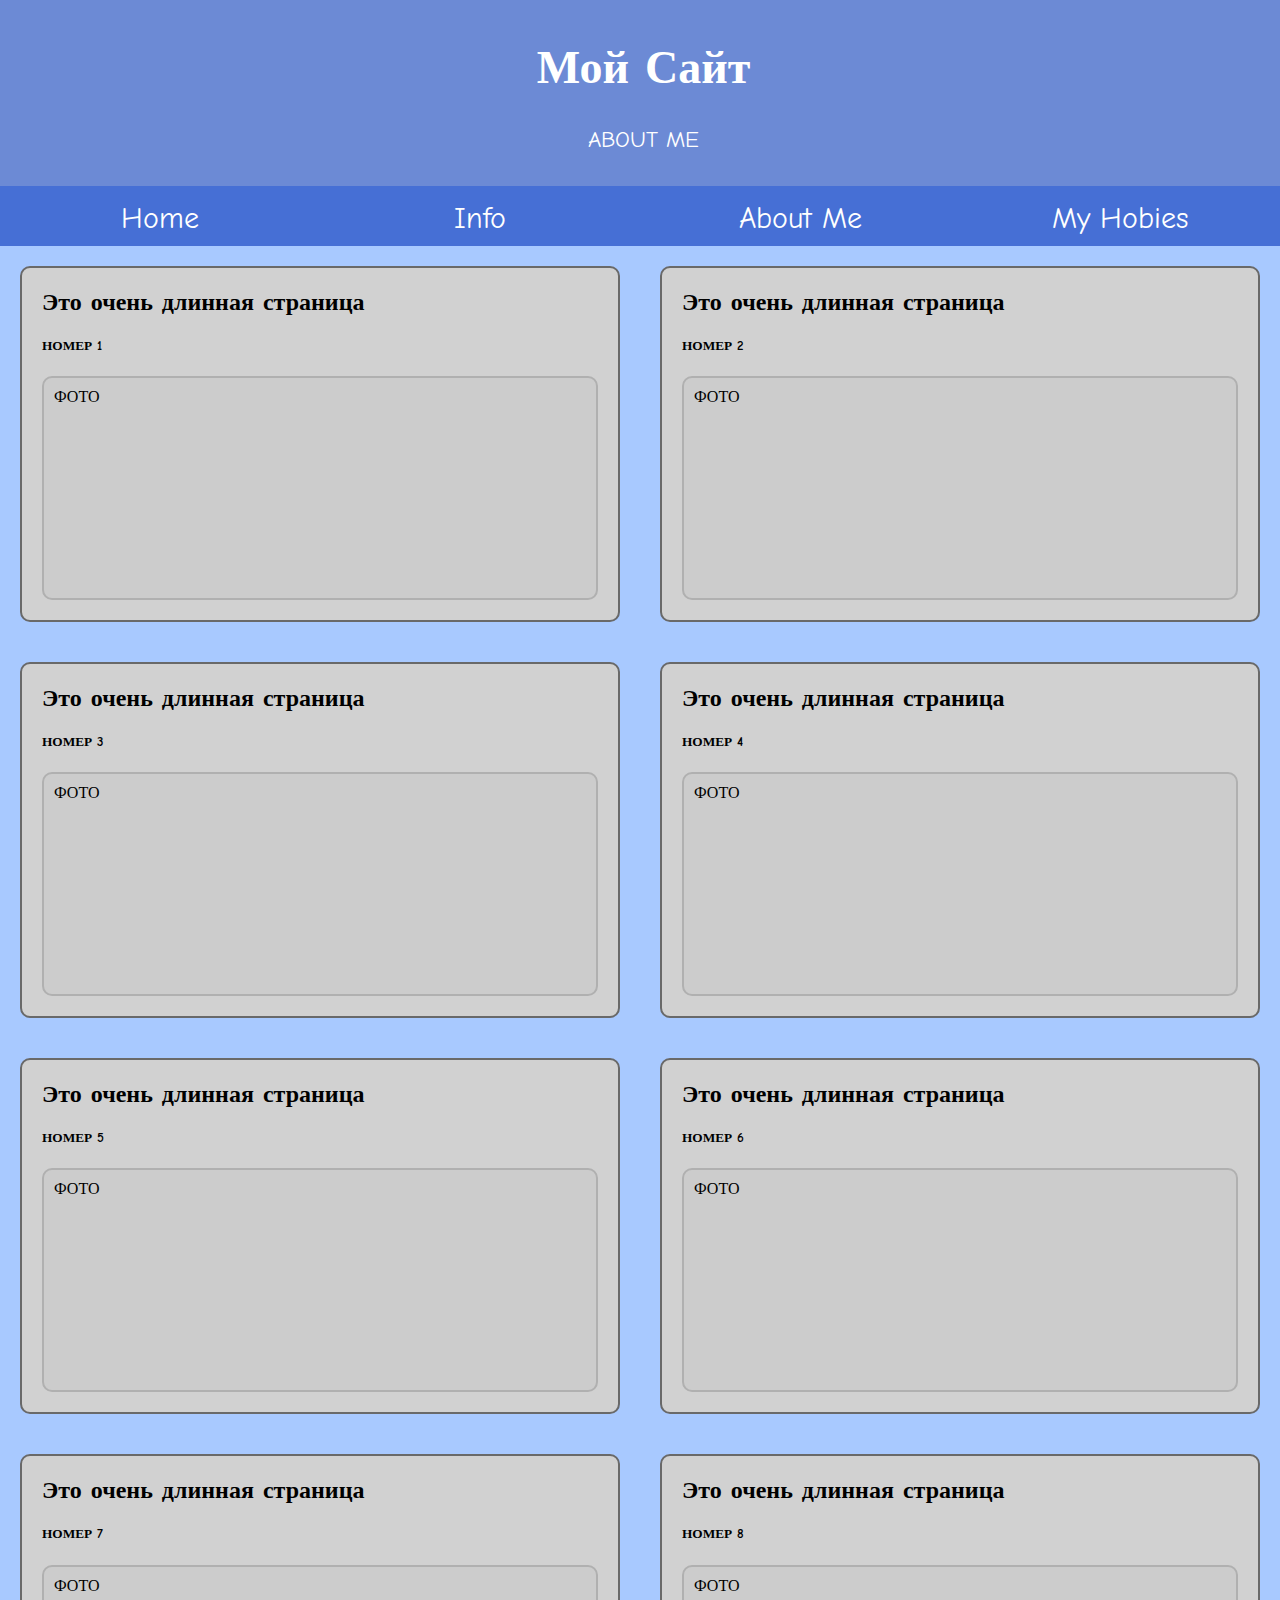
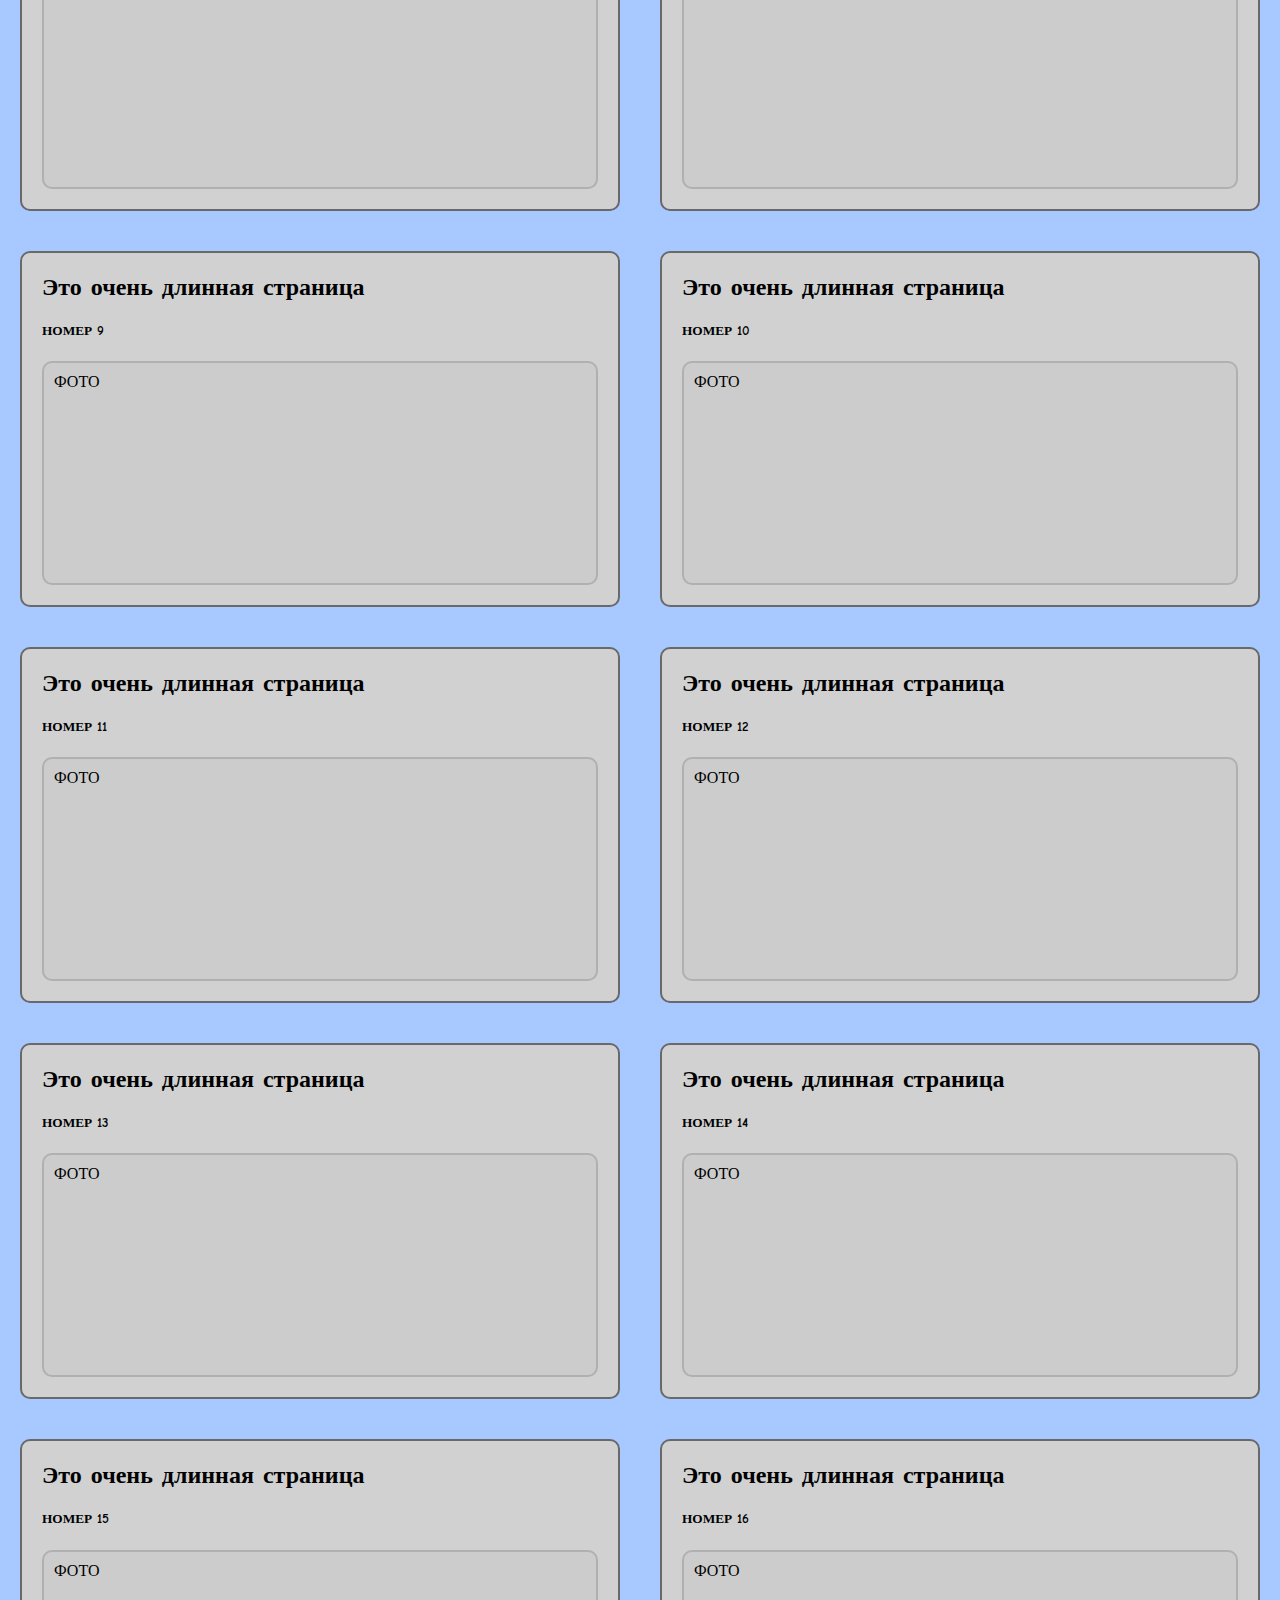
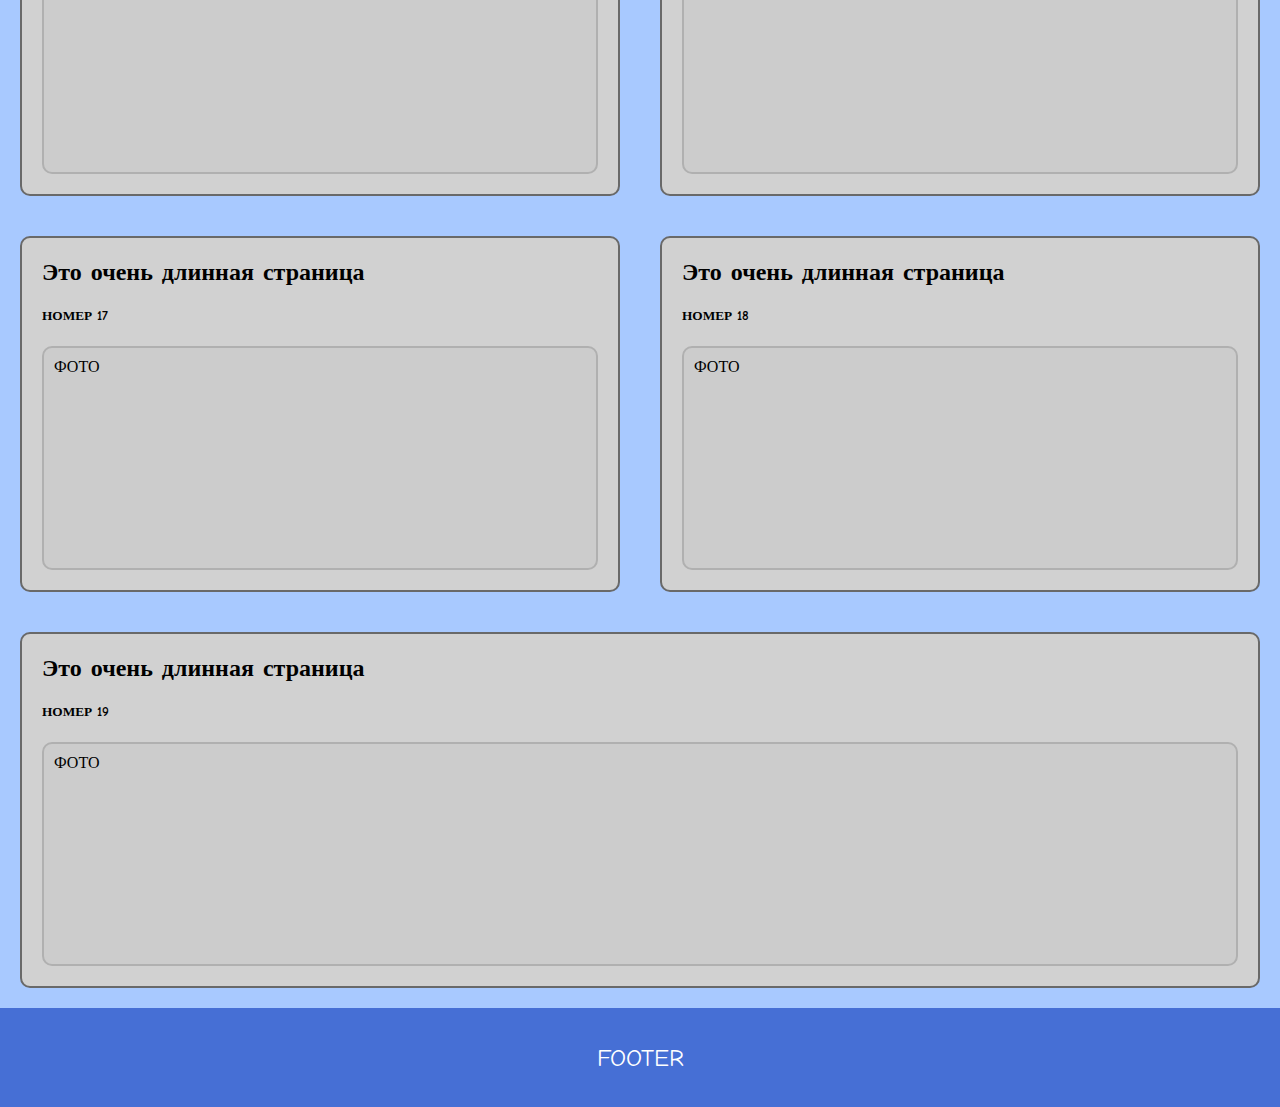
<file: about/index.html>
<!DOCTYPE html>
<html>
<head>
	<meta charset="utf-8">
	<link rel="stylesheet" type="text/css" href="style.css">
	<title>Адаптивный сайт</title>
	<meta name="viewport" content="width=device-width, initial-scale=1">
</head>
<body>
	<header>
		<h1>Мой Сайт</h1>
		<p>
			ABOUT ME
		</p>
	</header>

	<nav>
		<a href="../home/index.html">Home</a>
		<a href="../info/index.html">Info</a>
		<a href="../about/index.html">About Me</a>
		<a href="../hobies/index.html">My Hobies</a>
	</nav>

	<div class="content">
		<div class="left-content contents">
			<h2>Это очень длинная страница</h2>
			<h5>НОМЕР 1</h5>
			<div class="fakeimage">ФОТО</div>
		</div>
		<div class="left-content contents">
			<h2>Это очень длинная страница</h2>
			<h5>НОМЕР 2</h5>
			<div class="fakeimage">ФОТО</div>
		</div>
		<div class="left-content contents">
			<h2>Это очень длинная страница</h2>
			<h5>НОМЕР 3</h5>
			<div class="fakeimage">ФОТО</div>
		</div>
		<div class="left-content contents">
			<h2>Это очень длинная страница</h2>
			<h5>НОМЕР 4</h5>
			<div class="fakeimage">ФОТО</div>
		</div>
		<div class="left-content contents">
			<h2>Это очень длинная страница</h2>
			<h5>НОМЕР 5</h5>
			<div class="fakeimage">ФОТО</div>
		</div>
		<div class="left-content contents">
			<h2>Это очень длинная страница</h2>
			<h5>НОМЕР 6</h5>
			<div class="fakeimage">ФОТО</div>
		</div>
		<div class="left-content contents">
			<h2>Это очень длинная страница</h2>
			<h5>НОМЕР 7</h5>
			<div class="fakeimage">ФОТО</div>
		</div>
		<div class="left-content contents">
			<h2>Это очень длинная страница</h2>
			<h5>НОМЕР 8</h5>
			<div class="fakeimage">ФОТО</div>
		</div>
		<div class="left-content contents">
			<h2>Это очень длинная страница</h2>
			<h5>НОМЕР 9</h5>
			<div class="fakeimage">ФОТО</div>
		</div>
		<div class="left-content contents">
			<h2>Это очень длинная страница</h2>
			<h5>НОМЕР 10</h5>
			<div class="fakeimage">ФОТО</div>
		</div>
		<div class="left-content contents">
			<h2>Это очень длинная страница</h2>
			<h5>НОМЕР 11</h5>
			<div class="fakeimage">ФОТО</div>
		</div>
		<div class="left-content contents">
			<h2>Это очень длинная страница</h2>
			<h5>НОМЕР 12</h5>
			<div class="fakeimage">ФОТО</div>
		</div>
		<div class="left-content contents">
			<h2>Это очень длинная страница</h2>
			<h5>НОМЕР 13</h5>
			<div class="fakeimage">ФОТО</div>
		</div>
		<div class="left-content contents">
			<h2>Это очень длинная страница</h2>
			<h5>НОМЕР 14</h5>
			<div class="fakeimage">ФОТО</div>
		</div>
		<div class="left-content contents">
			<h2>Это очень длинная страница</h2>
			<h5>НОМЕР 15</h5>
			<div class="fakeimage">ФОТО</div>
		</div>
		<div class="left-content contents">
			<h2>Это очень длинная страница</h2>
			<h5>НОМЕР 16</h5>
			<div class="fakeimage">ФОТО</div>
		</div>
		<div class="left-content contents">
			<h2>Это очень длинная страница</h2>
			<h5>НОМЕР 17</h5>
			<div class="fakeimage">ФОТО</div>
		</div>
		<div class="left-content contents">
			<h2>Это очень длинная страница</h2>
			<h5>НОМЕР 18</h5>
			<div class="fakeimage">ФОТО</div>
		</div>
		<div class="left-content contents">
			<h2>Это очень длинная страница</h2>
			<h5>НОМЕР 19</h5>
			<div class="fakeimage">ФОТО</div>
		</div>
	</div>

	<footer>
		<p>FOOTER</p>
	</footer>


</body>
</html>
</file>
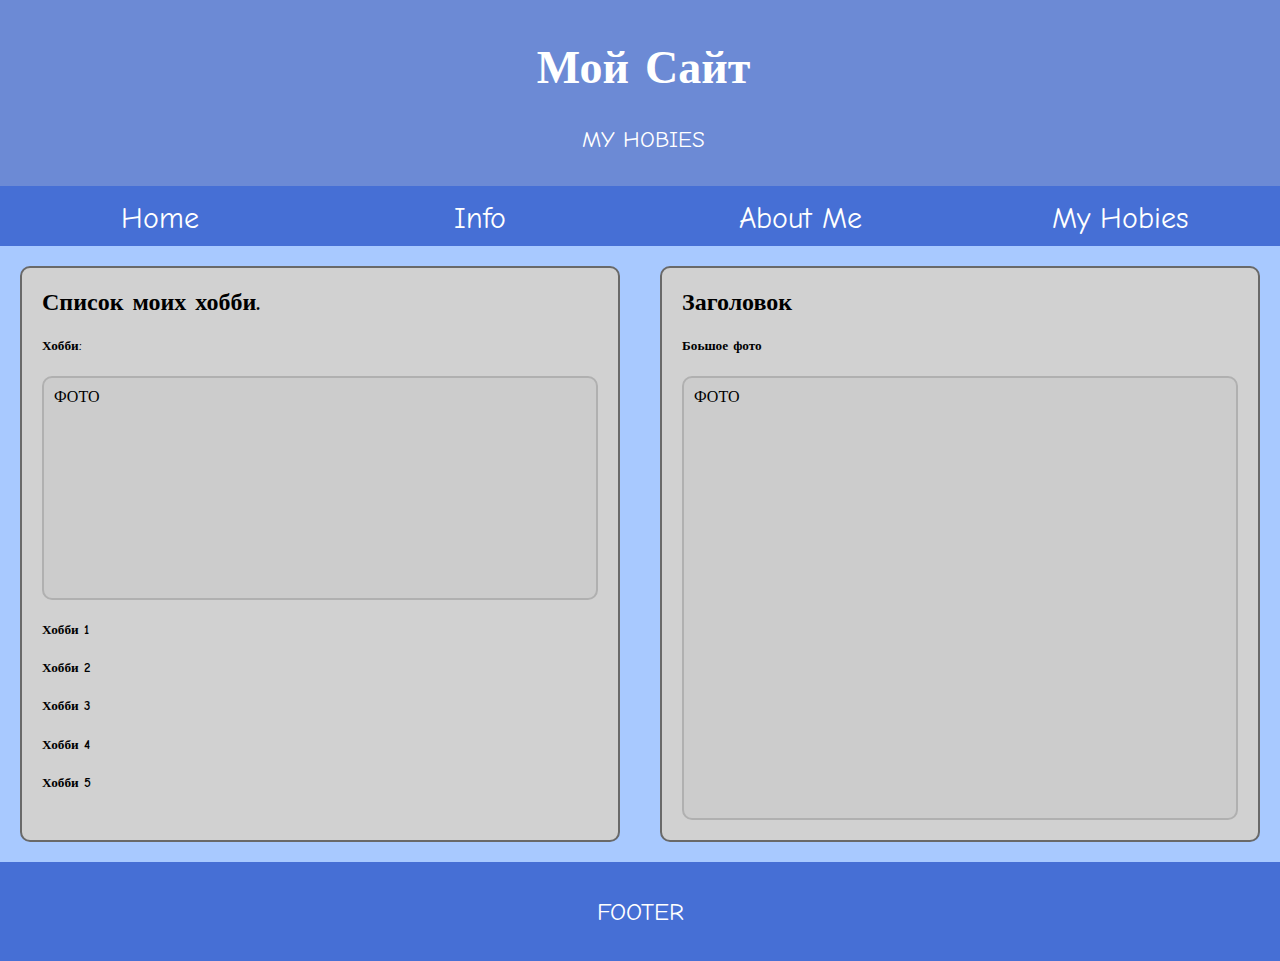
<file: hobies/index.html>
<!DOCTYPE html>
<html>
<head>
	<meta charset="utf-8">
	<link rel="stylesheet" type="text/css" href="style.css">
	<title>Адаптивный сайт</title>
	<meta name="viewport" content="width=device-width, initial-scale=1">
</head>
<body>
	<header>
		<h1>Мой Сайт</h1>
		<p>
			MY HOBIES
		</p>
	</header>

	<nav>
		<a href="../home/index.html">Home</a>
		<a href="../info/index.html">Info</a>
		<a href="../about/index.html">About Me</a>
		<a href="../hobies/index.html">My Hobies</a>
	</nav>

	<div class="content">
		<div class="left-content contents">
			<h2>Список моих хобби.</h2>
			<h5>Хобби:</h5>
			<div class="fakeimage">ФОТО</div>
			<h5>Хобби 1</h5>
			<h5>Хобби 2</h5>
			<h5>Хобби 3</h5>
			<h5>Хобби 4</h5>
			<h5>Хобби 5</h5>
		</div>
		<div class="center-content contents">
			<h2>Заголовок</h2>
			<h5>Боьшое фото</h5>
			<div class="fakeimage" style="height: 420px;">ФОТО</div>
		</div>
	</div>

	<footer>
		<p>FOOTER</p>
	</footer>


</body>
</html>
</file>
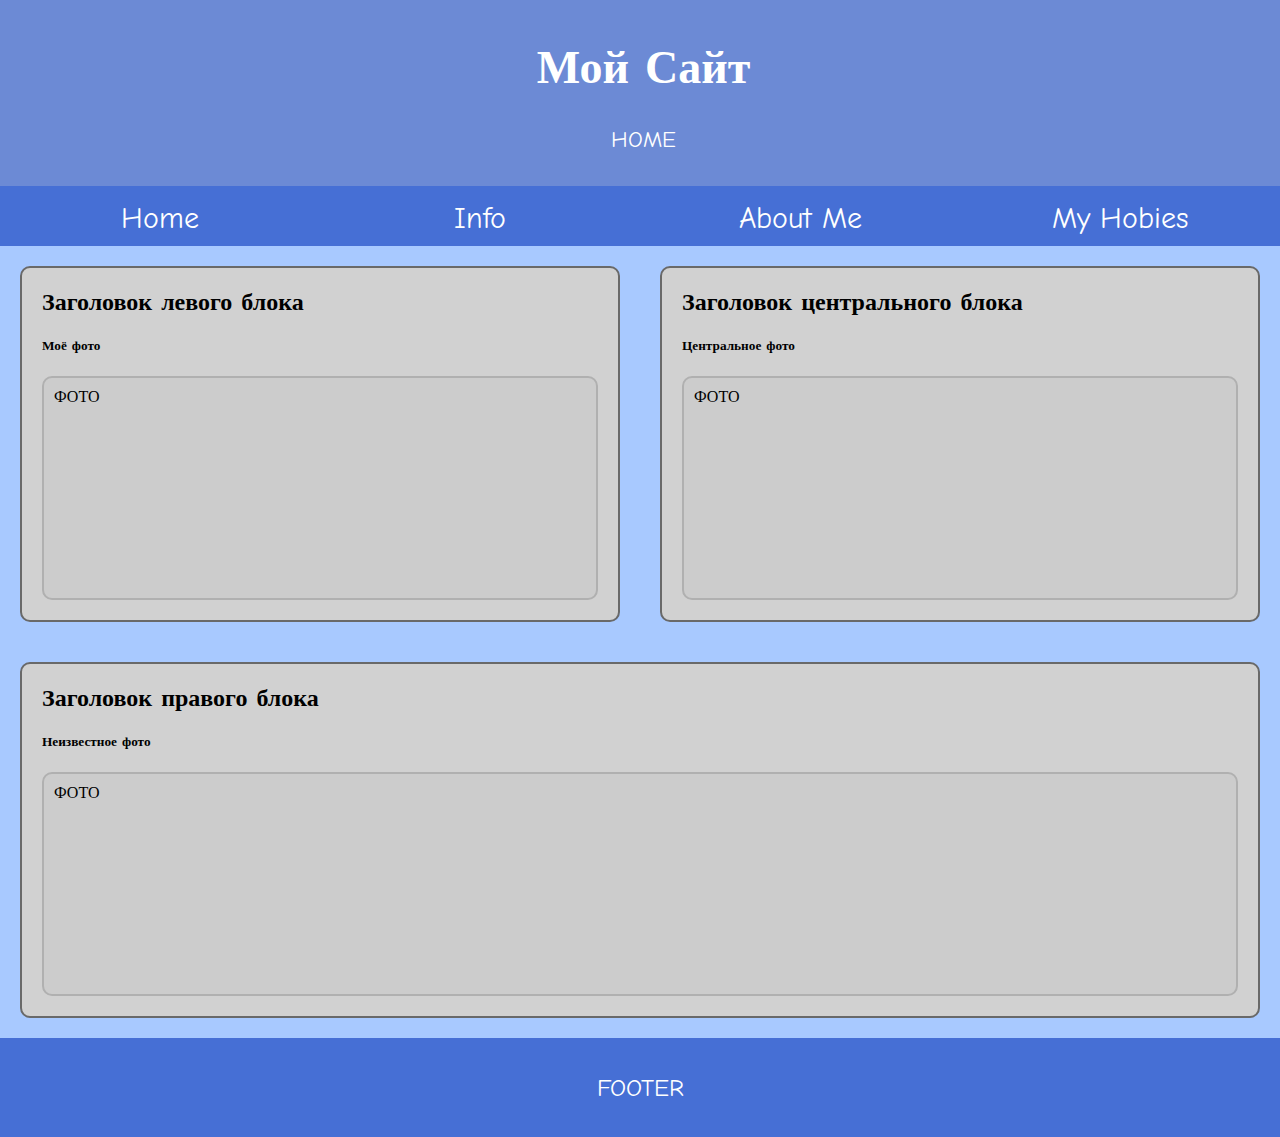
<file: home/index.html>
<!DOCTYPE html>
<html>
<head>
	<meta charset="utf-8">
	<link rel="stylesheet" type="text/css" href="style.css">
	<title>Адаптивный сайт</title>
	<meta name="viewport" content="width=device-width, initial-scale=1">
</head>
<body>
	<header>
		<h1>Мой Сайт</h1>
		<p>
			HOME
		</p>
	</header>

	<nav>
		<a href="../home/index.html">Home</a>
		<a href="../info/index.html">Info</a>
		<a href="../about/index.html">About Me</a>
		<a href="../hobies/index.html">My Hobies</a>
	</nav>

	<div class="content">
		<div class="left-content contents">
			<h2>Заголовок левого блока</h2>
			<h5>Моё фото</h5>
			<div class="fakeimage">ФОТО</div>
		</div>
		<div class="center-content contents">
			<h2>Заголовок центрального блока</h2>
			<h5>Центральное фото</h5>
			<div class="fakeimage">ФОТО</div>
		</div>
		<div class="right-content contents">
			<h2>Заголовок правого блока</h2>
			<h5>Неизвестное фото</h5>
			<div class="fakeimage">ФОТО</div>
		</div>
	</div>

	<footer>
		<p>FOOTER</p>
	</footer>


</body>
</html>
</file>
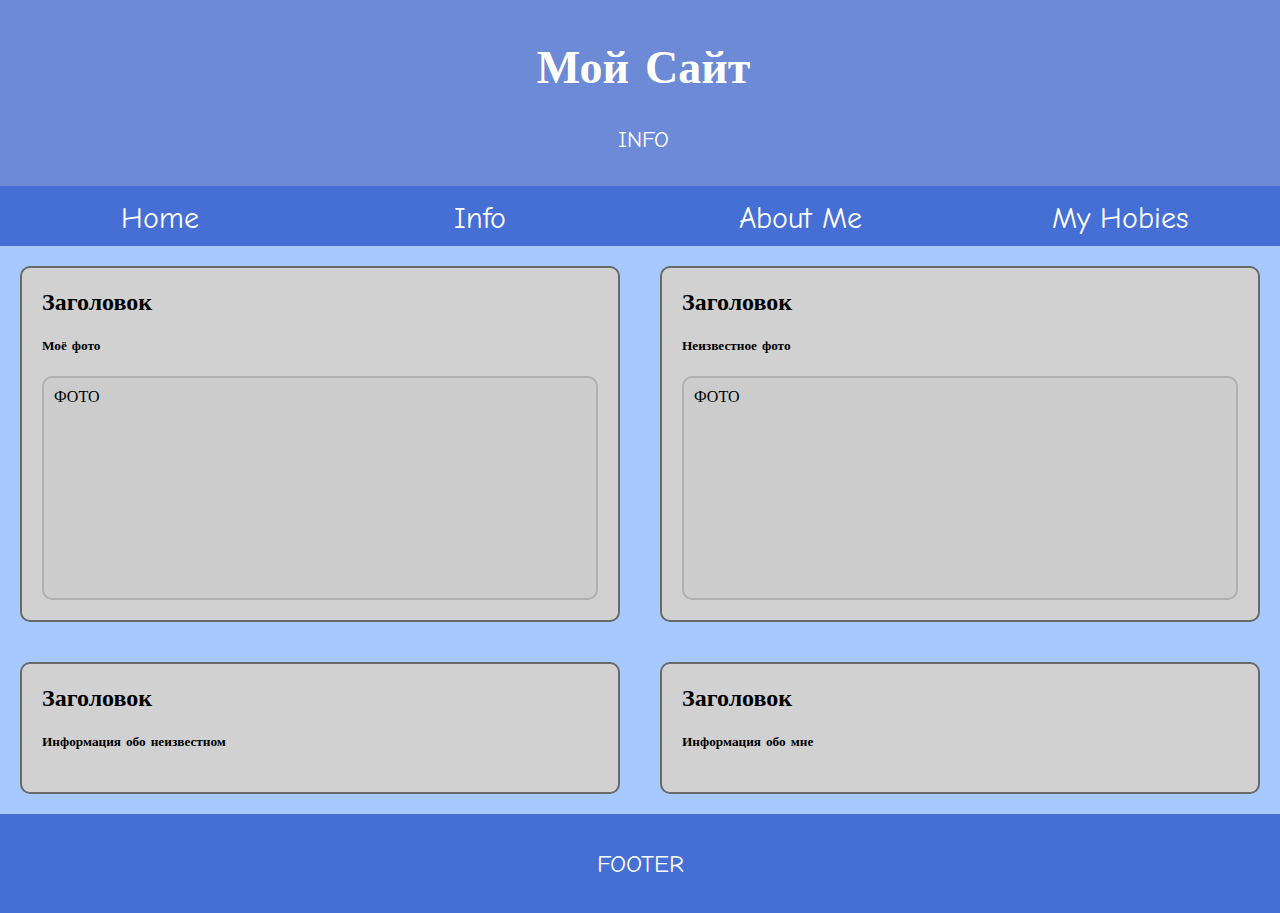
<file: info/index.html>
<!DOCTYPE html>
<html>
<head>
	<meta charset="utf-8">
	<link rel="stylesheet" type="text/css" href="style.css">
	<title>Адаптивный сайт</title>
	<meta name="viewport" content="width=device-width, initial-scale=1">
</head>
<body>
	<header>
		<h1>Мой Сайт</h1>
		<p>
			INFO
		</p>
	</header>

	<nav>
		<a href="../home/index.html">Home</a>
		<a href="../info/index.html">Info</a>
		<a href="../about/index.html">About Me</a>
		<a href="../hobies/index.html">My Hobies</a>
	</nav>

	<div class="content">
		<div class="left-content contents">
			<h2>Заголовок</h2>
			<h5>Моё фото</h5>
			<div class="fakeimage">ФОТО</div>
		</div>
		<div class="left-content contents">
			<h2>Заголовок</h2>
			<h5>Неизвестное фото</h5>
			<div class="fakeimage">ФОТО</div>
		</div>
		<div class="center-content contents">
			<h2>Заголовок</h2>
			<h5>Информация обо неизвестном</h5>
		</div>
		<div class="center-content contents">
			<h2>Заголовок</h2>
			<h5>Информация обо мне</h5>
		</div>
	</div>

	<footer>
		<p>FOOTER</p>
	</footer>


</body>
</html>
</file>
<file: about/style.css>
@import url('https://fonts.googleapis.com/css2?family=Comic+Neue:wght@700&display=swap');

body {
	margin: 0px;
	padding: 0px;
	font-family: 'Comic Neue', cursive;
}

header {
	padding: 10px;
	background-color: #6C8AD5;
	font-size: 23px;
	height: 20%;
	width: 99%;
	color: white;
	text-align: center;
}

nav {
	background-color: #466FD5;
	height: 60px;
	
	display: flex;
	justify-content: space-around;
}

nav a {
	color: white;
	text-decoration: none;
	text-align: center;
	padding-top: 15px;
	width: 25%;
	font-size: 30px;
	transition: background 300ms, padding-top 300ms, padding-bottom 300ms;
}

nav a:hover {
	background: #5683f5;
	padding-top: 5px;
	padding-bottom: 10px;
}

.content {
	display: flex;
	flex-wrap: wrap;
	background-color: #a8c9ff;
}

.contents {
	flex: 30%;
	background-color: #d1d1d1;
	margin: 20px;
	border: solid 2px #696969;
	border-radius: 10px;
	padding: 0px 20px 20px 20px;
	transition: border 300ms;
}

.contents:hover {
	border-color: black;
}

footer {
	font-size: 25px;
	text-align: center;
	background-color: #466FD5;
	padding: 10px;
	color: white; 
}

p {
	font-family: 'Comic Neue', cursive;
}

.fakeimage {
	height: 200px;
	background-color: #cccccc;
	border: solid 2px #b0b0b0;
	border-radius: 10px;
	padding: 10px;
}



@media screen and (max-width:700px){
	.content, nav {
		flex-direction: column;
	}

	nav {
		height: 200px;
	}

	nav a {
		width: 100%;
	}
}
</file>
<file: hobies/style.css>
@import url('https://fonts.googleapis.com/css2?family=Comic+Neue:wght@700&display=swap');

body {
	margin: 0px;
	padding: 0px;
	font-family: 'Comic Neue', cursive;
}

header {
	padding: 10px;
	background-color: #6C8AD5;
	font-size: 23px;
	height: 20%;
	width: 99%;
	color: white;
	text-align: center;
}

nav {
	background-color: #466FD5;
	height: 60px;
	
	display: flex;
	justify-content: space-around;
}

nav a {
	color: white;
	text-decoration: none;
	text-align: center;
	padding-top: 15px;
	width: 25%;
	font-size: 30px;
	transition: background 300ms, padding-top 300ms, padding-bottom 300ms;
}

nav a:hover {
	background: #5683f5;
	padding-top: 5px;
	padding-bottom: 10px;
}

.content {
	display: flex;
	flex-wrap: wrap;
	background-color: #a8c9ff;
}

.contents {
	flex: 30%;
	background-color: #d1d1d1;
	margin: 20px;
	border: solid 2px #696969;
	border-radius: 10px;
	padding: 0px 20px 20px 20px;
	transition: border 300ms;
}

.contents:hover {
	border-color: black;
}

footer {
	font-size: 25px;
	text-align: center;
	background-color: #466FD5;
	padding: 10px;
	color: white; 
}

p {
	font-family: 'Comic Neue', cursive;
}

.fakeimage {
	height: 200px;
	background-color: #cccccc;
	border: solid 2px #b0b0b0;
	border-radius: 10px;
	padding: 10px;
}



@media screen and (max-width:700px){
	.content, nav {
		flex-direction: column;
	}

	nav {
		height: 200px;
	}

	nav a {
		width: 100%;
	}
}
</file>
<file: home/style.css>
@import url('https://fonts.googleapis.com/css2?family=Comic+Neue:wght@700&display=swap');

body {
	margin: 0px;
	padding: 0px;
	font-family: 'Comic Neue', cursive;
}

header {
	padding: 10px;
	background-color: #6C8AD5;
	font-size: 23px;
	height: 20%;
	width: 99%;
	color: white;
	text-align: center;
}

nav {
	background-color: #466FD5;
	height: 60px;
	
	display: flex;
	justify-content: space-around;
}

nav a {
	color: white;
	text-decoration: none;
	text-align: center;
	padding-top: 15px;
	width: 25%;
	font-size: 30px;
	transition: background 300ms, padding-top 300ms, padding-bottom 300ms;
}

nav a:hover {
	background: #5683f5;
	padding-top: 5px;
	padding-bottom: 10px;
}

.content {
	display: flex;
	flex-wrap: wrap;
	background-color: #a8c9ff;
}

.contents {
	flex: 30%;
	background-color: #d1d1d1;
	margin: 20px;
	border: solid 2px #696969;
	border-radius: 10px;
	padding: 0px 20px 20px 20px;
	transition: border 300ms;
}

.contents:hover {
	border-color: black;
}

footer {
	font-size: 25px;
	text-align: center;
	background-color: #466FD5;
	padding: 10px;
	color: white; 
}

p {
	font-family: 'Comic Neue', cursive;
}

.fakeimage {
	height: 200px;
	background-color: #cccccc;
	border: solid 2px #b0b0b0;
	border-radius: 10px;
	padding: 10px;
}



@media screen and (max-width:700px){
	.content, nav {
		flex-direction: column;
	}

	nav {
		height: 200px;
	}

	nav a {
		width: 100%;
	}
}
</file>
<file: info/style.css>
@import url('https://fonts.googleapis.com/css2?family=Comic+Neue:wght@700&display=swap');

body {
	margin: 0px;
	padding: 0px;
	font-family: 'Comic Neue', cursive;
}

header {
	padding: 10px;
	background-color: #6C8AD5;
	font-size: 23px;
	height: 20%;
	width: 99%;
	color: white;
	text-align: center;
}

nav {
	background-color: #466FD5;
	height: 60px;
	
	display: flex;
	justify-content: space-around;
}

nav a {
	color: white;
	text-decoration: none;
	text-align: center;
	padding-top: 15px;
	width: 25%;
	font-size: 30px;
	transition: background 300ms, padding-top 300ms, padding-bottom 300ms;
}

nav a:hover {
	background: #5683f5;
	padding-top: 5px;
	padding-bottom: 10px;
}

.content {
	display: flex;
	flex-wrap: wrap;
	background-color: #a8c9ff;
}

.contents {
	flex: 30%;
	background-color: #d1d1d1;
	margin: 20px;
	border: solid 2px #696969;
	border-radius: 10px;
	padding: 0px 20px 20px 20px;
	transition: border 300ms;
}

.contents:hover {
	border-color: black;
}

footer {
	font-size: 25px;
	text-align: center;
	background-color: #466FD5;
	padding: 10px;
	color: white; 
}

p {
	font-family: 'Comic Neue', cursive;
}

.fakeimage {
	height: 200px;
	background-color: #cccccc;
	border: solid 2px #b0b0b0;
	border-radius: 10px;
	padding: 10px;
}



@media screen and (max-width:700px){
	.content, nav {
		flex-direction: column;
	}

	nav {
		height: 200px;
	}

	nav a {
		width: 100%;
	}
}
</file>
